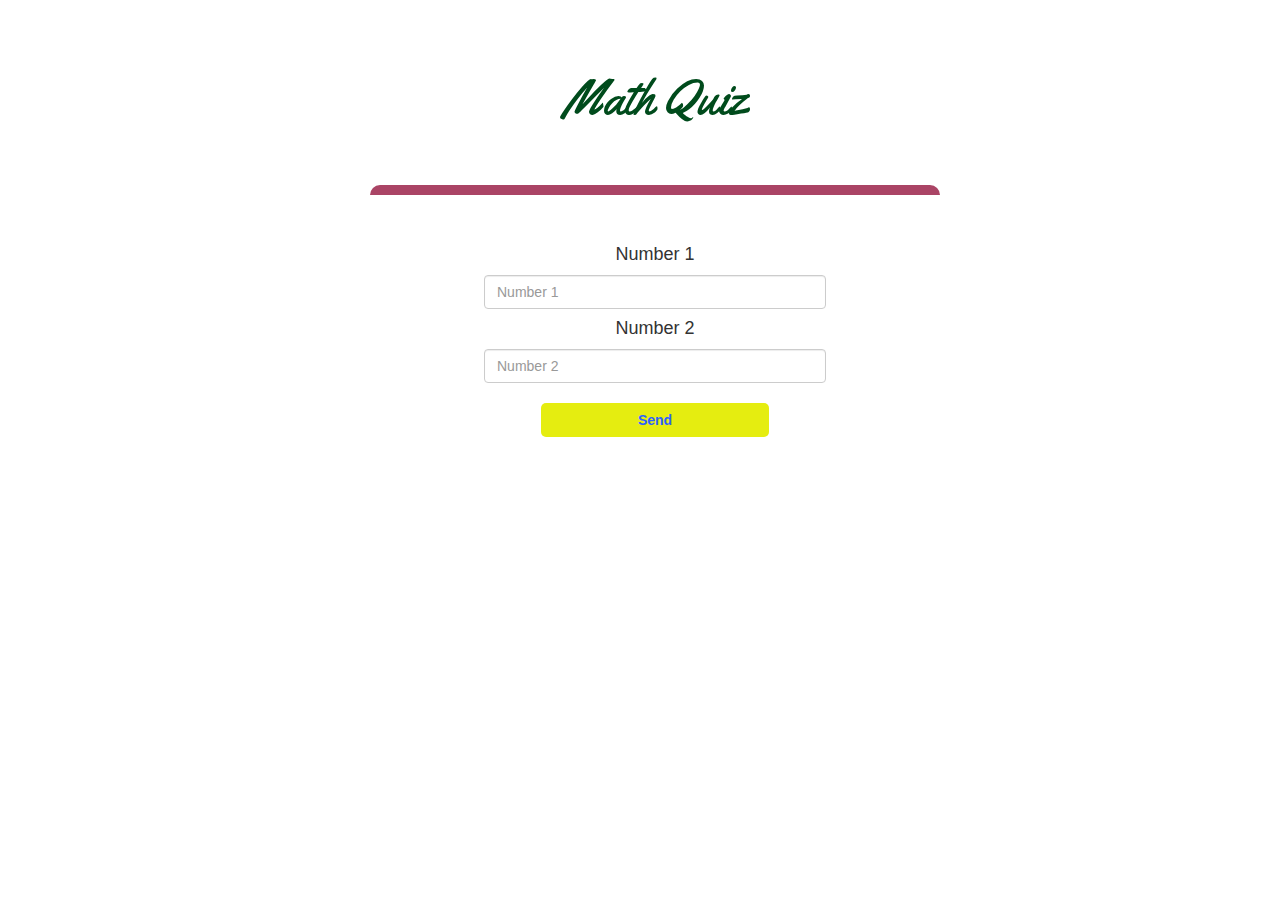
<file: game_page.html>
<!DOCTYPE html>
<html>
<head>
	<title>Guess The Word</title>
<meta name="viewport" content="width=device-width, initial-scale=1">
<link rel="stylesheet" href="https://maxcdn.bootstrapcdn.com/bootstrap/3.4.0/css/bootstrap.min.css">
<script src="https://ajax.googleapis.com/ajax/libs/jquery/3.4.1/jquery.min.js"></script>
<script src="https://maxcdn.bootstrapcdn.com/bootstrap/3.4.0/js/bootstrap.min.js"></script>
<link rel="preconnect" href="https://fonts.googleapis.com">
<link rel="preconnect" href="https://fonts.gstatic.com" crossorigin>
<link href="https://fonts.googleapis.com/css2?family=Yellowtail&display=swap" rel="stylesheet">

<link rel="stylesheet" type="text/css" href="game.css">
</head>
<body>
	<h4 id="player1_name" style="color: rgb(255, 4, 4); text-decoration: none; font-family: none;"></h4> <span id="player1_score"></span>
	<br>
	<h4 id="player2_name" style="color: rgb(0, 113, 9); text-decoration: none; font-family: none;"></h4> <span id="player2_score"></span>
	<div class="container">
<div class="container">
	<center>
		<h2 style="color: rgb(0, 75, 28); font-family: 'Yellowtail', cursive; font-size: 50px;">Math Quiz</h2>
		<h3 id="player_question" style="font-family: none; color: rgb(255, 0, 0);"></h3>
		<h3 id="player_answer" style="font-family: none; color: rgb(10, 104, 0);"></h3>
		<br>
		<br>
		<div id="output" class="col-lg-6"></div>
		<br>
		<h4>Number 1</h4>
		<input type="number" class="form-control" id="number_1" placeholder="Number 1" style="width: 30%;">
		<h4>Number 2</h4>
		<input type="number" class="form-control" id="number_2" placeholder="Number 2" style="width: 30%;">
		<br>
		<button onclick="send()" style="width: 20%; background-color: rgb(229, 237, 16); color: rgb(45, 97, 255); font-weight: bold; border-radius: 5px;" class="btn btn-link">Send</button>
	</center>
</div>
<script src="game_page.js"></script>
</body>
</html>
</file>
<file: game.css>
body
{
	background-image: url("https://cdn.hipwallpaper.com/i/75/53/0cFvKO.jpg");
}

	.login_div1 , .login_div2
	{
		background:  white;
		padding: 10px;
		float: none;
		border-radius: 15px;
		width: 30%;
		height: 150px;
		background-color: gold;
	}


#player1_name , #player2_name
{
	display: inline-block;
	margin-left: 3px;
	color: blue;
	font-weight: bold;
}
#word
{
	width: 60%;
    color: blue;
}
#word_display
{
	letter-spacing: 5px;
}
#output
{
background: white;
border-radius: 10px;
border-top: 10px solid #AA4465;
padding: 10px;
float: none;
text-align: left;
}
h1{
	color: orange;
	font-family: 'Akaya Kanadaka', cursive;
}
h3{
	font-family: 'Lora', serif;
	color: black;
}
label{
	font-family: 'Yellowtail', cursive;
	color: blue;
}
button{
	font-family: 'Trebuchet MS', 'Lucida Sans Unicode', 'Lucida Grande', 'Lucida Sans', Arial, sans-serif;
}
input:hover{
	background-color: yellow;
}
</file>
